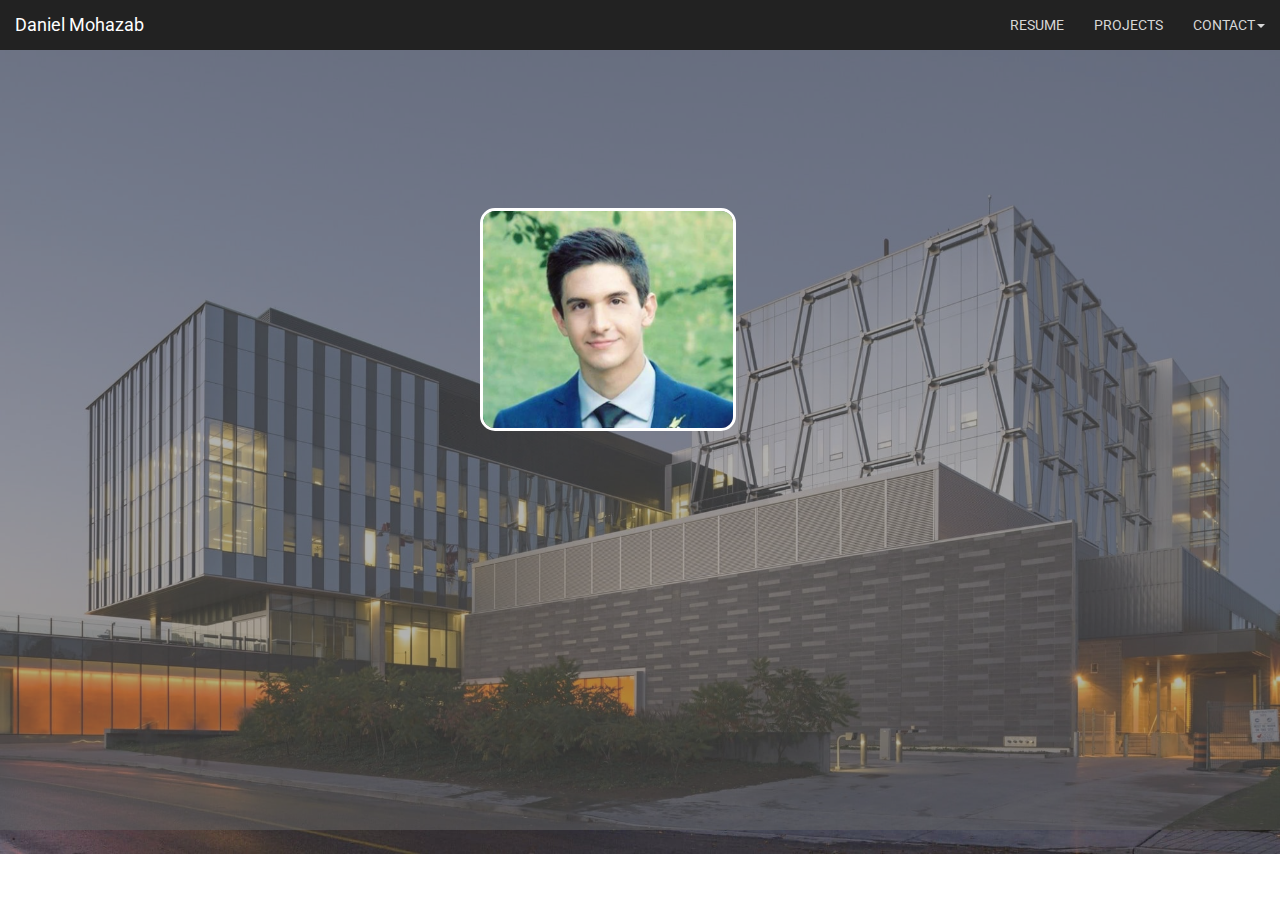
<file: index.html>
<!DOCTYPE html>
<html lang="en">
  <head>
    <meta charset="utf-8">
    <meta http-equiv="X-UA-Compatible" content="IE=edge">
    <meta name="viewport" content="width=device-width, initial-scale=1">
    <!-- Bootstrap -->
    <link href="css/bootstrap.min.css" rel="stylesheet">
    <link rel="stylesheet" href="css/colouring.css">
    <link rel="stylesheet" href="css/homepagejumbo.css">
    <link href="https://fonts.googleapis.com/css?family=Roboto:400,500,700" rel="stylesheet">
    <title>Daniel Mohazab</title>

  </head>
  <body>

    <header>
      <nav class="navbar navbar-inverse navbar-fixed-top">
        <div class="container-fluid">
          <!-- Brand and toggle get grouped for better mobile display -->
          <div class="navbar-header">
            <button type="button" class="navbar-toggle collapsed" data-toggle="collapse" data-target="#bs-example-navbar-collapse-1" aria-expanded="false">
              <span class="sr-only">Toggle navigation</span>
              <span class="icon-bar"></span>
              <span class="icon-bar"></span>
              <span class="icon-bar"></span>
            </button>
            <a class="navbar-brand" href="index.html">Daniel Mohazab</a>
          </div>

          <!-- Collect the nav links, forms, and other content for toggling -->
          <div class="collapse navbar-collapse" id="bs-example-navbar-collapse-1">
            <ul class="nav navbar-nav navbar-right">
              <li><a href="critique.pdf" target="_blank">RESUME</a></li>
              <li><a href="projects.html">PROJECTS</a></li>
              <li class="dropdown">
                <a href="#" class="dropdown-toggle" data-toggle="dropdown" role="button" aria-haspopup="true" aria-expanded="false">CONTACT<span class="caret"></span></a>
                <ul class="dropdown-menu">
                  <li><a href="https://github.com/dmohazab" target="_blank">GITHUB</a></li>
                  <li><a href="https://www.linkedin.com/in/dmohazab/" target="_blank">LINKEDIN</a></li>
                  <li><a href="mailto:dmohazab@edu.uwaterloo.ca">EMAIL</a></li>
                </ul>
              </li>
            </ul>
          </div><!-- /.navbar-collapse -->
        </div><!-- /.container-fluid -->
      </nav>
    </header>

    <div class="jumbotron jumbotron-fluid vertical-center margin-none">

      <div class="face-container">
        <img class="face" src="face.png"> <span> <h2 class="description"> 1B Mechatronics Engineering at the University of Waterloo. Avid hiker. Kyrie Irving fan. Hamilton Waterfall chaser. Puzzle Enthusiast.  </h2> </span>
      </div>

      <div class="container-fluid">
        <h1 class="border"> Daniel Mohazab </h1>
      </div>
    </div>


    <script src="https://cdnjs.cloudflare.com/ajax/libs/jquery/3.1.1/jquery.min.js"></script>
    <!-- Include all compiled plugins (below), or include individual files as needed -->
    <script src="js/bootstrap.min.js"></script>
    <script src="js/arrow.js"></script>
  </body>
</html>
</file>
<file: css/colouring.css>
/***Navbar Background Color, Border Removed ,Border Radius Sqaure***/

.main-nav ul li:last-child {
  border: solid 1px;
  padding: 10px;
}

.navbar.navbar-inverse.navbar-fixed-top{
  background: rgba(black, 0.5);
  border: none;
  border-radius: 0;
}
/***Link Color***/

.navbar.navbar-inverse .navbar-nav > li > a {
  color: #D8D7D7;
}
/***Link Color Hover Statr***/

.navbar.navbar-inverse .navbar-nav > li > a:hover {
  color: white;
}
/***Link Background and Color Active State***/

.navbar.navbar-inverse .navbar-nav > .active,
.navbar.navbar-inverse .navbar-nav > .active > a,
.navbar.navbar-inverse .navbar-nav > .active > a:hover,
.navbar.navbar-inverse .navbar-nav > .active > a:focus {
  background: #DBF022;
  color: #66ccff;
}
/***Navbar Brand Link Color***/

.navbar.navbar-inverse .navbar-brand {
  color: #D8D7D7;
}
/***Navbar Brand Link Color Hover State***/

.navbar.navbar-inverse .navbar-brand:hover {
  color: white;
}
/***Dropdown Background Active State***/

.navbar.navbar-inverse .nav li.dropdown.open > .dropdown-toggle,
.navbar.navbar-inverse .nav li.dropdown.active > .dropdown-toggle,
.navbar.navbar-inverse .nav li.dropdown.open.active > .dropdown-toggle {
  background: #1976D2;
  color: #081A32;
}
/***Dropdown-menu Background Color***/

.navbar.navbar-inverse .dropdown-menu {
  background: black;
  border: none;
  opacity: 0.6;
}
/***Dropdown-menu Color***/

.navbar.navbar-inverse .dropdown-menu > li > a {
  color: grey;
}
/***Dropdown-menu Color Hover and Focus State***/

.dropdown-menu>li>a:focus, .dropdown-menu>li>a:hover{
  background-color: transparent !important;
}

.navbar.navbar-custom .navbar-header .navbar-toggle:hover,
.navbar.navbar-custom .navbar-header .navbar-toggle:focus {
  background: transparent !important;
  border: #f00;
}

.dropdown-menu>li>a:focus, .dropdown-menu>li>a:hover{
  color: white !important;
}
/***Collapse Borders***/

.navbar.navbar-custom .navbar-collapse {
  border: none;
}
@media (max-width: 767px) {
  .navbar.navbar-custom li.dropdown .dropdown-menu > li > a {
    color: #f00;
  }
  /***Dropdown-menu Color Hover and Focus State***/
  .navbar.navbar-custom li.dropdown .dropdown-menu > li > a:hover,
  .navbar.navbar-custom li.dropdown .dropdown-menu > li > a:focus {
    color: #ff0;
  }
}
</file>
<file: css/homepagejumbo.css>
.border{
  animation: opacityChange 1s ease-in-out 0.5s forwards;
  border: solid 1.5px white;
  border-radius: 5px;
  padding: 10px 15px;
  color: white !important;
  position: absolute;
  top: 58%;
  left: 50%;
  transform: translateX(-50%);
  text-align: center;
  opacity: 0;
}

.jumbotron {
    height: 100%;
    min-height: 830px;
    position: relative;
    color: white;
    padding-bottom: 0px;
    margin-top: 0px;
    margin-bottom: 0px;
    margin: 0 !important;
    background-color: rgba(100, 100, 100, .5);
}

 .description{
   animation: opacityChange 1s ease-in-out 0.5s forwards;
   opacity: 0;
   transform: translateX(20%) translateY(-115%);
   position: relative;
   font-size: 2.5vw;
   width: 75%;
   font-family: 'Open Sans Condensed', sans-serif;

   border-radius: 9px;
   border: 2px solid white;
   padding: 10px;
   background: rgba(0,0,0,.5);
}

@keyframes opacityChange {
  from {
    opacity: 0;
  }
  to {
    opacity: 1;
  }
}

body {
  margin: 0;
  padding: 0;
  font-family: 'Roboto', sans-serif;
  background-image: url(nano.jpg);
  background-position: top center;
  background-size: cover;
  background-repeat: no-repeat;

}

.face-container{
  position: absolute;
  top: 25%;
  left: 50%;
  transform: translateX(-25%);
  display: inline-block;
  position: absolute;
}

.face{
  animation: slideOnLoad 1s ease-out 0.3s forwards;
  width: 40%;
  border-radius: 15px;
  border: solid 3px white;
}

@keyframes slideOnLoad {
  from {
    transform: translateX(0%);
  }
  to {
    transform: translateX(-75%);
  }
}
</file>
